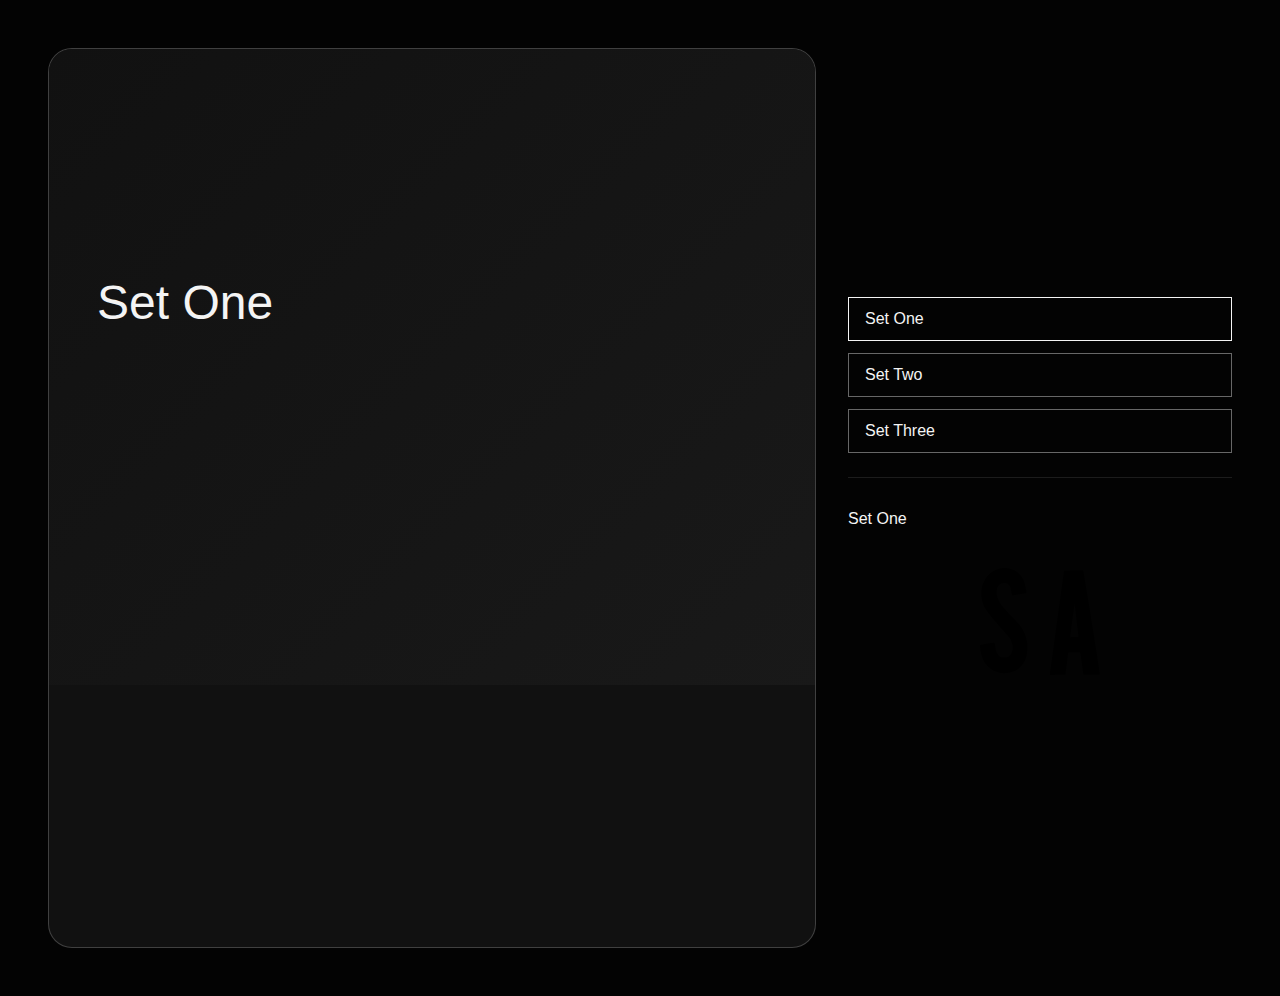
<file: Carousel with Sets/index.html>
<!DOCTYPE html>
<html lang="en">
<head>
  <meta charset="UTF-8" />
  <meta name="viewport" content="width=device-width, initial-scale=1.0" />
  <title>Carousel with Sets</title>
  <link rel="stylesheet" href="style.css" />
</head>
<body>
  <main class="carousel">
    <div class="carousel__viewport">
      <div class="carousel__slides">
      <div class="carousel__slide" data-set="Set One">
        <p class="carousel__label">Set One</p>
        <div class="carousel__icon">
          <img src="../sa-icon.svg" alt="SA Icon" />
        </div>
      </div>
      <div class="carousel__slide" data-set="Set Two">
        <p class="carousel__label">Set Two</p>
        <div class="carousel__icon">
          <img src="../sa-icon.svg" alt="SA Icon" />
        </div>
      </div>
      <div class="carousel__slide" data-set="Set Three">
        <p class="carousel__label">Set Three</p>
        <div class="carousel__icon">
          <img src="../sa-icon.svg" alt="SA Icon" />
        </div>
      </div>
      </div>
    </div>
    <div class="carousel__info">
      <div class="carousel__controls">
        <button data-index="0">Set One</button>
        <button data-index="1">Set Two</button>
        <button data-index="2">Set Three</button>
      </div>
      <div class="carousel__text">
        <p class="carousel__current"></p>
        <div class="project-icon">
          <img src="../sa-icon.svg" alt="SA Icon" />
        </div>
      </div>
    </div>
  </main>
  <script src="script.js"></script>
</body>
</html>
</file>
<file: Carousel with Sets/style.css>
@import url('https://fonts.googleapis.com/css2?family=Space+Grotesk:wght@400;500&display=swap');

:root {
  --bg: #030303;
  --fg: #f4f4f4;
  font-family: 'SF Pro Display', 'SF Pro Text', 'SF Sans', 'Helvetica Neue', sans-serif;
  color: var(--fg);
}

body {
  margin: 0;
  background: var(--bg);
}

.carousel {
  min-height: 100vh;
  display: grid;
  grid-template-columns: minmax(0, 2fr) minmax(0, 1fr);
  gap: 2rem;
  padding: 3rem;
}

.carousel__viewport {
  border-radius: 24px;
  border: 1px solid rgba(255, 255, 255, 0.2);
  overflow: hidden;
  position: relative;
  background: #111;
  min-height: 60vh;
}

.carousel__slides {
  display: flex;
  width: 300%;
  transition: transform 0.6s ease;
}

.carousel__slide {
  width: 100%;
  flex-shrink: 0;
  display: flex;
  flex-direction: column;
  justify-content: center;
  padding: 3rem;
  min-height: 60vh;
  background: linear-gradient(135deg, #111, #222);
}

.carousel__icon {
  display: flex;
  justify-content: center;
  padding-top: 2rem;
}

.carousel__icon img {
  width: clamp(60px, 15vw, 110px);
  filter: invert(1);
}

.carousel__label {
  margin: 0;
  font-size: clamp(2rem, 4vw, 3rem);
}

.carousel__info {
  display: flex;
  flex-direction: column;
  justify-content: center;
  gap: 1.5rem;
}

.carousel__controls {
  display: flex;
  flex-direction: column;
  gap: 0.75rem;
}

.carousel__controls button {
  border: 1px solid rgba(255, 255, 255, 0.4);
  background: transparent;
  color: var(--fg);
  padding: 0.75rem 1rem;
  text-align: left;
  font-size: 1rem;
}

.carousel__controls button.active {
  border-color: #f4f4f4;
}

.carousel__text {
  border-top: 1px solid rgba(255, 255, 255, 0.1);
  padding-top: 1rem;
}

.project-icon {
  display: flex;
  justify-content: center;
  padding: 1.5rem 0;
}

.project-icon img {
  width: clamp(60px, 15vw, 120px);
  filter: invert(1);
}

.carousel__text ul {
  padding-left: 1rem;
  margin: 0;
  line-height: 1.6;
}

@media (max-width: 900px) {
  .carousel {
    grid-template-columns: 1fr;
    padding: 2rem;
  }

  .carousel__viewport {
    min-height: 50vh;
  }
}
</file>
